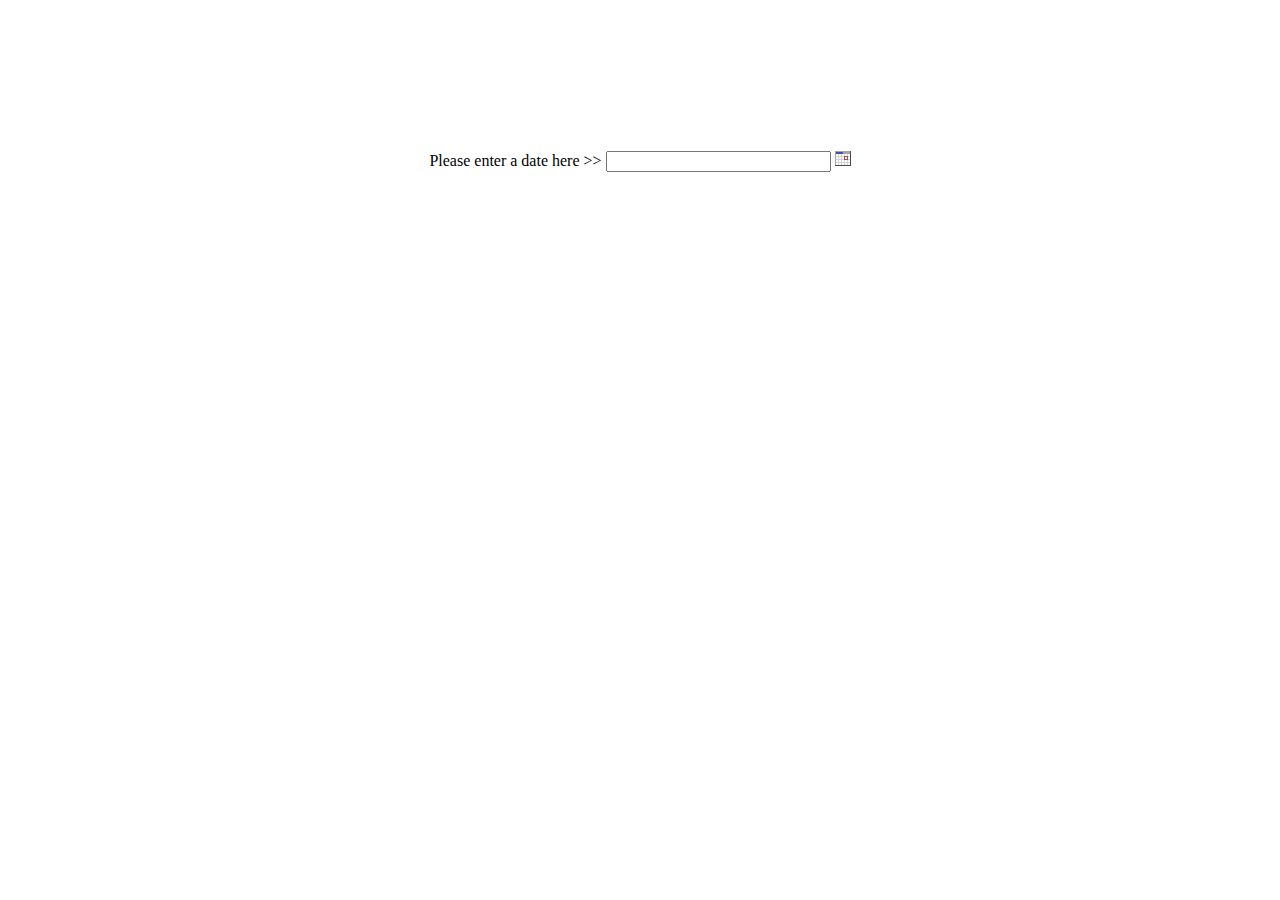
<file: index.htm>
<!DOCTYPE html>
<html lang="en">
<head>
    <title>Javascript Date Time Picker Demo Page</title>
    <script src="datetimepicker_css.js"></script>
</head>
<body>
    <div style="text-align:center; margin:150px auto 100px auto;">
        <label for="demo1">Please enter a date here &gt;&gt; </label>
        <input type="Text" id="demo1" maxlength="25" size="25"/>
        <img src="images2/cal.gif" onclick="javascript:NewCssCal('demo1')" style="cursor:pointer"/>
    </div>
</body>
</html>
</file>
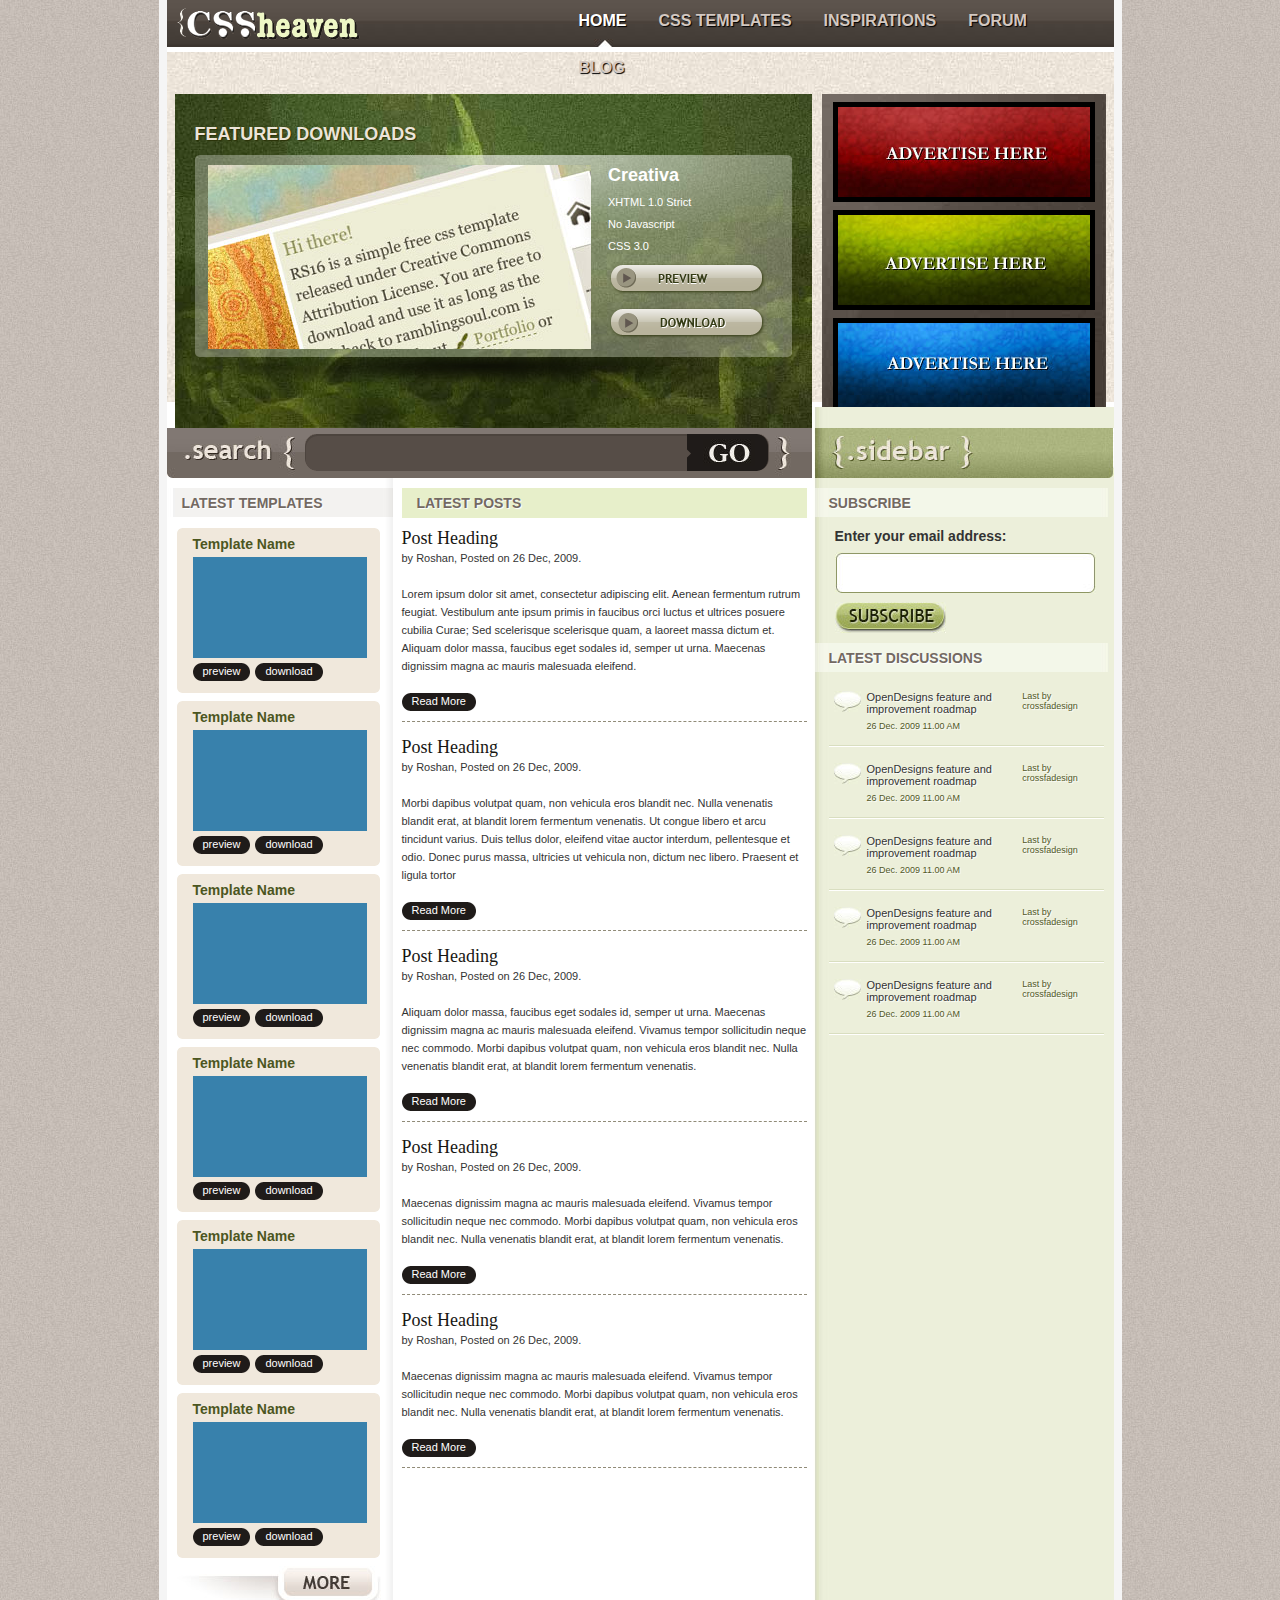
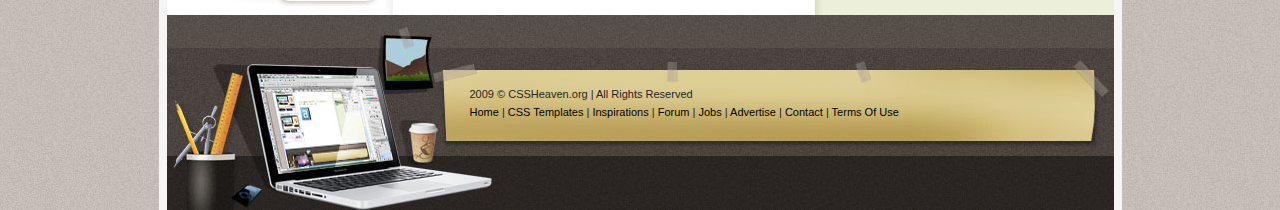
<file: codings/cssheaven3/index.html>
<!DOCTYPE html PUBLIC "-//W3C//DTD XHTML 1.0 Transitional//EN" "http://www.w3.org/TR/xhtml1/DTD/xhtml1-transitional.dtd">
<html xmlns="http://www.w3.org/1999/xhtml">
<head>
<meta http-equiv="Content-Type" content="text/html; charset=UTF-8" />
<title>CSS Heaven | Home</title>
<link href="style.css" rel="stylesheet" type="text/css" media="screen, projection" />
	<script type="text/javascript" src="js/jquery.js"></script>
	<script type="text/javascript" src="js/easySlider1.5.js"></script>
<script type="text/javascript">
		$(document).ready(function(){	
			$("#slider").easySlider({
				auto: true, 
				continuous: true
			});
			$("#slider2").easySlider({
				auto: true, 
				continuous: true

			});			
		});	
	</script>

<link href="slider.css" rel="stylesheet" type="text/css" />
</head>

<body>
<div id="wrap">
<div id="topribbon">
<h1 id="sitename">

  <img src="images/cssheaven-logo.gif" width="183" height="32" alt="CSS Heaven | Free CSS Templates" /> </h1>

<ul id="nav">
<li class="active"><a href="/">Home</a></li>
<li><a href="css_templates">CSS Templates</a></li>
<li><a href="inspirations">Inspirations</a></li>
<li><a href="forum">Forum</a></li>
<li><a href="blog">Blog</a></li>

</ul>
<div class="clear"></div>
</div>
<div id="homeheader">
<div id="leftheader">
<div id="slidewrapper">
<h2>Featured Downloads</h2>
<div id="featured-dl">
<div id="slider2">
			<ul>				
				<li>
                <div class="imgblock">
                
                  <img src="thumbs/featured/cre8iva.jpg" width="383" height="184" alt="cre8iva" /></div>
				<div class="ftdcontent">	<h3>Creativa</h3>
					<p class="tplmeta">XHTML 1.0 Strict</p>
                    <p class="tplmeta">No Javascript</p>
                    <p class="tplmeta">CSS 3.0</p>
                    <p class="buttons">
                    
                    <img src="images/previewpng.png" width="159" height="34" alt="preview" /> </p>
                        <p class="buttons">
                    
                    <img src="images/downloadpng.png" width="159" height="34" alt="preview" /> </p>
                    </div>
				</li>
                <li>
                <div class="imgblock">
                
                  <img src="thumbs/featured/cre8iva.jpg" width="383" height="184" alt="cre8iva" /></div>
				<div class="ftdcontent">	<h3>Creativa</h3>
					<p class="tplmeta">XHTML 1.0 Strict</p>
                    <p class="tplmeta">No Javascript</p>
                    <p class="tplmeta">CSS 3.0</p>
                    <p class="buttons">
                    
                    <img src="images/previewpng.png" width="159" height="34" alt="preview" /> </p>
                        <p class="buttons">
                    
                    <img src="images/downloadpng.png" width="159" height="34" alt="preview" /> </p>
                    </div>
				</li>
                <li>
                <div class="imgblock">
                
                  <img src="thumbs/featured/cre8iva.jpg" width="383" height="184" alt="cre8iva" /></div>
				<div class="ftdcontent">	<h3>Creativa</h3>
					<p class="tplmeta">XHTML 1.0 Strict</p>
                    <p class="tplmeta">No Javascript</p>
                    <p class="tplmeta">CSS 3.0</p>
                    <p class="buttons">
                    
                    <img src="images/previewpng.png" width="159" height="34" alt="preview" /> </p>
                        <p class="buttons">
                    
                    <img src="images/downloadpng.png" width="159" height="34" alt="preview" /> </p>
                    </div>
				</li>
                <li>
                <div class="imgblock">
                
                  <img src="thumbs/featured/cre8iva.jpg" width="383" height="184" alt="cre8iva" /></div>
				<div class="ftdcontent">	<h3>Creativa</h3>
					<p class="tplmeta">XHTML 1.0 Strict</p>
                    <p class="tplmeta">No Javascript</p>
                    <p class="tplmeta">CSS 3.0</p>
                    <p class="buttons">
                    
                    <img src="images/previewpng.png" width="159" height="34" alt="preview" /> </p>
                        <p class="buttons">
                    
                    <img src="images/downloadpng.png" width="159" height="34" alt="preview" /> </p>
                    </div>
				</li>
                <li>
                <div class="imgblock">
                
                  <img src="thumbs/featured/cre8iva.jpg" width="383" height="184" alt="cre8iva" /></div>
				<div class="ftdcontent">	<h3>Creativa</h3>
					<p class="tplmeta">XHTML 1.0 Strict</p>
                    <p class="tplmeta">No Javascript</p>
                    <p class="tplmeta">CSS 3.0</p>
                    <p class="buttons">
                    
                    <img src="images/previewpng.png" width="159" height="34" alt="preview" /> </p>
                        <p class="buttons">
                    
                    <img src="images/downloadpng.png" width="159" height="34" alt="preview" /> </p>
                    </div>
				</li>
                <li>
                <div class="imgblock">
                
                  <img src="thumbs/featured/cre8iva.jpg" width="383" height="184" alt="cre8iva" /></div>
				<div class="ftdcontent">	<h3>Creativa</h3>
					<p class="tplmeta">XHTML 1.0 Strict</p>
                    <p class="tplmeta">No Javascript</p>
                    <p class="tplmeta">CSS 3.0</p>
                    <p class="buttons">
                    
                    <img src="images/previewpng.png" width="159" height="34" alt="preview" /> </p>
                        <p class="buttons">
                    
                    <img src="images/downloadpng.png" width="159" height="34" alt="preview" /> </p>
                    </div>
				</li>
							
				
             
			</ul>
		</div>


</div>
</div>


</div>
<div id="rightheader">
<div class="brnad">
  <img src="images/advertisehere.jpg" width="252" height="90" alt="ad1" /></div>
<div class="brnad">
  <img src="images/advertise2.jpg" width="252" height="90" alt="ad1" /></div>
<div class="brnad">
  <img src="images/advertise3.jpg" width="252" height="90" alt="ad1" /></div>


</div>


</div>
<div id="content">
<div id="left">
<div id="search">
<form method="get" id="searchform" action="http://www.cssheaven.org/">
					<div>
						<input id="s" name="s" class="searchfield" type="text" />
						<input id="searchsubmit" type="image" src="images/search-go.jpg" class="searchgo"  value="" />
		  </div>
		</form>

</div>
<div id="midcolumn">
<h2 class="subhead">Latest Posts</h2>
<div class="post">
<h3>Post Heading</h3>
<p class="postinfo">by Roshan, Posted on 26 Dec, 2009. </p>
<p>
Lorem ipsum dolor sit amet, consectetur adipiscing elit. Aenean fermentum rutrum feugiat. Vestibulum ante ipsum primis in faucibus orci luctus et ultrices posuere cubilia Curae; Sed scelerisque scelerisque quam, a laoreet massa dictum et. Aliquam dolor massa, faucibus eget sodales id, semper ut urna. Maecenas dignissim magna ac mauris malesuada eleifend. </p>
<div class="postbottom">
<a href="#" class="morebtn"><span>Read&nbsp;More</span></a>
<div class="clear"></div>
</div>

</div>
<div class="post">
<h3>Post Heading</h3>
<p class="postinfo">by Roshan, Posted on 26 Dec, 2009. </p>
<p>
   Morbi dapibus volutpat quam, non vehicula eros blandit nec. Nulla venenatis blandit erat, at blandit lorem fermentum venenatis. Ut congue libero et arcu tincidunt varius. Duis tellus dolor, eleifend vitae auctor interdum, pellentesque et odio. Donec purus massa, ultricies ut vehicula non, dictum nec libero. Praesent et ligula tortor</p>
<div class="postbottom">
<a href="#" class="morebtn"><span>Read&nbsp;More</span></a>
<div class="clear"></div>
</div>

</div>
<div class="post">
<h3>Post Heading</h3>
<p class="postinfo">by Roshan, Posted on 26 Dec, 2009. </p>
<p>
 Aliquam dolor massa, faucibus eget sodales id, semper ut urna. Maecenas dignissim magna ac mauris malesuada eleifend. Vivamus tempor sollicitudin neque nec commodo. Morbi dapibus volutpat quam, non vehicula eros blandit nec. Nulla venenatis blandit erat, at blandit lorem fermentum venenatis. </p>
<div class="postbottom">
<a href="#" class="morebtn"><span>Read&nbsp;More</span></a>
<div class="clear"></div>
</div>

</div>
<div class="post">
<h3>Post Heading</h3>
<p class="postinfo">by Roshan, Posted on 26 Dec, 2009. </p>
<p>
  Maecenas dignissim magna ac mauris malesuada eleifend. Vivamus tempor sollicitudin neque nec commodo. Morbi dapibus volutpat quam, non vehicula eros blandit nec. Nulla venenatis blandit erat, at blandit lorem fermentum venenatis.</p>
<div class="postbottom">
<a href="#" class="morebtn"><span>Read&nbsp;More</span></a>
<div class="clear"></div>
</div>

</div>
<div class="post">
<h3>Post Heading</h3>
<p class="postinfo">by Roshan, Posted on 26 Dec, 2009. </p>
<p>
  Maecenas dignissim magna ac mauris malesuada eleifend. Vivamus tempor sollicitudin neque nec commodo. Morbi dapibus volutpat quam, non vehicula eros blandit nec. Nulla venenatis blandit erat, at blandit lorem fermentum venenatis.</p>
<div class="postbottom">
<a href="#" class="morebtn"><span>Read&nbsp;More</span></a>
<div class="clear"></div>
</div>

</div>
</div>
<div id="leftsidebar">

<h2>Latest Templates</h2>
<ul id="templatelist">
<li>
<h3 class="templatename">Template Name</h3>
  <img src="images/screenimg.jpg" width="174" height="101" alt="template" /> 
  <p class="tplinfo">
<a href="#" class="morebtn"><span>preview</span></a>
<a href="#" class="morebtn"><span>download</span></a>
</p>
  </li>
  
  <li>
<h3 class="templatename">Template Name</h3>
  <img src="images/screenimg.jpg" width="174" height="101" alt="template" /> 
  <p class="tplinfo">
<a href="#" class="morebtn"><span>preview</span></a>
<a href="#" class="morebtn"><span>download</span></a>
</p>
  </li>
  
  <li>
<h3 class="templatename">Template Name</h3>
  <img src="images/screenimg.jpg" width="174" height="101" alt="template" /> 
  <p class="tplinfo">
<a href="#" class="morebtn"><span>preview</span></a>
<a href="#" class="morebtn"><span>download</span></a>
</p>
  </li>
  
  <li>
<h3 class="templatename">Template Name</h3>
  <img src="images/screenimg.jpg" width="174" height="101" alt="template" /> 
  <p class="tplinfo">
<a href="#" class="morebtn"><span>preview</span></a>
<a href="#" class="morebtn"><span>download</span></a>
</p>
  </li>
  
  <li>
<h3 class="templatename">Template Name</h3>
  <img src="images/screenimg.jpg" width="174" height="101" alt="template" /> 
  <p class="tplinfo">
<a href="#" class="morebtn"><span>preview</span></a>
<a href="#" class="morebtn"><span>download</span></a>
</p>
  </li>


<li>
<h3 class="templatename">Template Name</h3>
  <img src="images/screenimg.jpg" width="174" height="101" alt="template" /> 
  <p class="tplinfo">
<a href="#" class="morebtn"><span>preview</span></a>
<a href="#" class="morebtn"><span>download</span></a>
</p>
  </li>


</ul>
<div class="previewmore"> <a href="#"><img src="images/more-btm-btn.jpg" width="214" height="49" alt="More" /></a></div>

</div>



</div>

<div id="sidebar">
<div id="sidebarhead">
<h2 class="hide">Sidebar</h2>
</div>
<h2>Subscribe</h2>
<div class="sidebar-container">
<form action="http://feedburner.google.com/fb/a/mailverify" method="post" target="popupwindow" onsubmit="window.open('http://feedburner.google.com/fb/a/mailverify?uri=RSFeeds', 'popupwindow', 'scrollbars=yes,width=550,height=520');return true">

<label>Enter your email address:</label>
<div class="fieldcontainer">
<input  name="email" type="text" class="txtfield"/></p><input type="hidden" value="RSFeeds" name="uri"/><input type="hidden" name="loc" value="en_US"/>
</div>
<div><input type="image" src="images/subscribe.jpg" value="Subscribe" /></div></form></div>


<h2>Latest Discussions</h2>
<div class="sidebar-container">
<ul id="forum_list">
			<li>
			  <p>
               <span class="title"><a href="http://www.opendesigns.org/forum/topic.php?id=3093" title="View Post">OpenDesigns feature and improvement roadmap</a></span>
               <span class="last">Last by
               crossfadesign </span>
               <span class="lastdate">26 Dec. 2009
               11.00 AM</span>
               </p>

          </li>
          <li>
			  <p>
               <span class="title"><a href="http://www.opendesigns.org/forum/topic.php?id=3093" title="View Post">OpenDesigns feature and improvement roadmap</a></span>
               <span class="last">Last by
               crossfadesign </span>
               <span class="lastdate">26 Dec. 2009
               11.00 AM</span>
            </p>

          </li>
          <li>
			  <p>
               <span class="title"><a href="http://www.opendesigns.org/forum/topic.php?id=3093" title="View Post">OpenDesigns feature and improvement roadmap</a></span>
               <span class="last">Last by
               crossfadesign </span>
               <span class="lastdate">26 Dec. 2009
               11.00 AM</span>
            </p>

          </li>
          <li>
			  <p>
               <span class="title"><a href="http://www.opendesigns.org/forum/topic.php?id=3093" title="View Post">OpenDesigns feature and improvement roadmap</a></span>
               <span class="last">Last by
               crossfadesign </span>
               <span class="lastdate">26 Dec. 2009
               11.00 AM</span>
            </p>

          </li>
          <li>
			  <p>
               <span class="title"><a href="http://www.opendesigns.org/forum/topic.php?id=3093" title="View Post">OpenDesigns feature and improvement roadmap</a></span>
               <span class="last">Last by
               crossfadesign </span>
               <span class="lastdate">26 Dec. 2009
               11.00 AM</span>
            </p>

          </li>
             
        </ul>	
      


</div>
</div>
<div class="clear"></div>

</div>
<div id="footer">
<div id="footercontainer">
<p>2009 &copy; CSSHeaven.org | All Rights Reserved </p>
<p><a href="/">Home</a> | <a href="/css_templates">CSS Templates</a> | <a href="/inspirations">Inspirations</a> | <a href="/forum">Forum</a> | <a href="/jobs">Jobs</a> | <a href="/advertise">Advertise</a> | <a href="/contact">Contact</a> | <a href="/tou">Terms Of Use</a></p> 


</div>



</div>
</div>
</body>
</html>
</file>
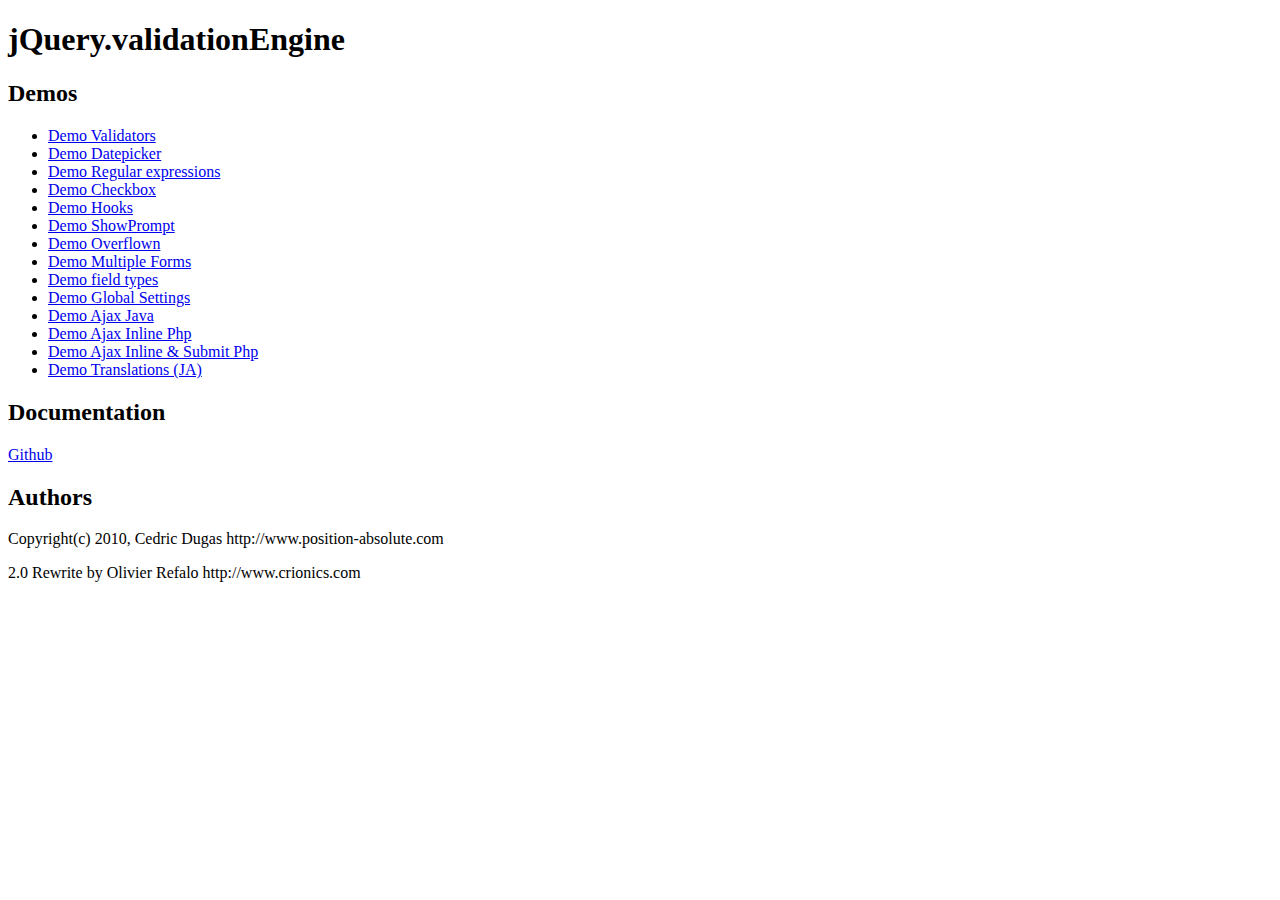
<file: Backup/formvalidation/posabsolute-jQuery-Validation-Engine-f1ebe4f/index.html>
<!DOCTYPE html PUBLIC "-//W3C//DTD XHTML 1.0 Strict//EN" "http://www.w3.org/TR/xhtml1/DTD/xhtml1-strict.dtd">
<html>
<head>
	<meta http-equiv="Content-type" content="text/html; charset=utf-8" />
	<title>JQuery Validation Engine</title>
</head>
<body>
	<h1>jQuery.validationEngine</h1>
	<h2>Demos</h2>
	<ul>
		<li>
			<a href="demos/demoValidators.html">Demo Validators</a>
		</li>
		<li>
			<a href="demos/demoDatepicker.html">Demo Datepicker</a>
		</li>
		<li>
			<a href="demos/demoRegExp.html">Demo Regular expressions</a>
		</li>
		<li>
			<a href="demos/demoCheckBox.html">Demo Checkbox</a>
		</li>
		<li>
			<a href="demos/demoHooks.html">Demo Hooks</a>
		</li>
		<li>
			<a href="demos/demoShowPrompt.html">Demo ShowPrompt</a>
		</li>
		<li>
			<a href="demos/demoOverflown.html">Demo Overflown</a>
		</li>
		<li>
			<a href="demos/demoMultipleForms.html">Demo Multiple Forms</a>
		</li>
		<li>
			<a href="demos/demoFieldTypes.html">Demo field types</a>
		</li>		
		<li>
			<a href="demos/demoGlobalSettings.html">Demo Global Settings</a>
		</li>
		<li>
			<a href="demos/demoAjaxJAVA.html">Demo Ajax Java</a>
		</li>
		<li>
			<a href="demos/demoAjaxInlinePHP.html">Demo Ajax Inline Php</a>
		</li>
		<li>
			<a href="demos/demoAjaxSubmitPHP.html">Demo Ajax Inline & Submit Php</a>
		</li>
		<li>
			<a href="demos/demoValidators.ja.html">Demo Translations (JA)</a>
		</li>
	</ul>
	<h2>Documentation</h2>
	<a href="https://github.com/posabsolute/jQuery-Validation-Engine">Github</a>
	<h2>Authors</h2>
	<p>
		Copyright(c) 2010, Cedric Dugas http://www.position-absolute.com
	</p>
	<p>
		2.0 Rewrite by Olivier Refalo http://www.crionics.com
	</p>
</body>
</html>
</file>
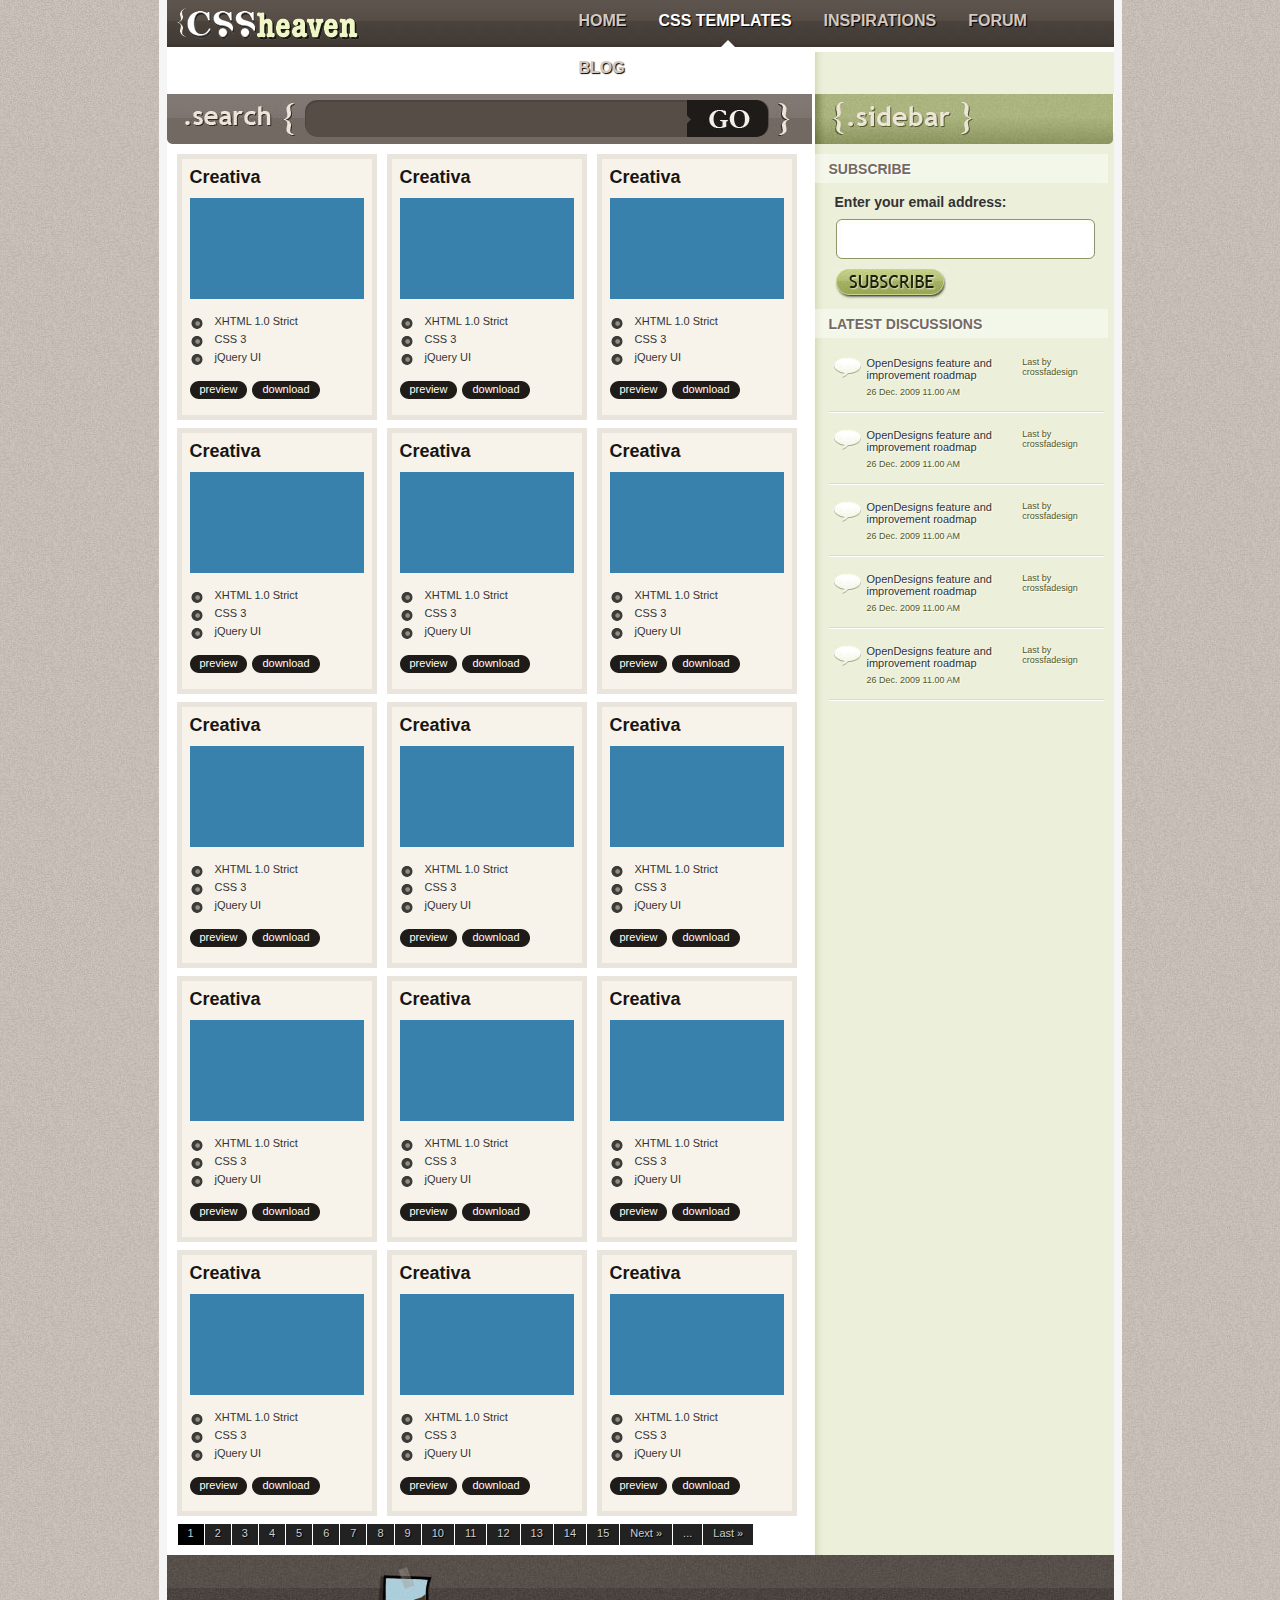
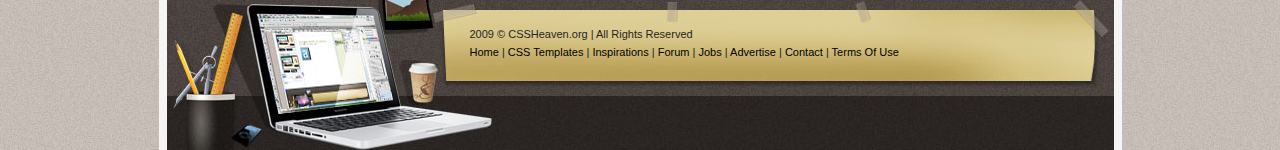
<file: codings/cssheaven3/css_templates/index.html>
<!DOCTYPE html PUBLIC "-//W3C//DTD XHTML 1.0 Transitional//EN" "http://www.w3.org/TR/xhtml1/DTD/xhtml1-transitional.dtd">
<html xmlns="http://www.w3.org/1999/xhtml">
<head>
<meta http-equiv="Content-Type" content="text/html; charset=UTF-8" />
<title>CSS Heaven | Home</title>
<link href="../style.css" rel="stylesheet" type="text/css" media="screen, projection" />
</head>

<body>
<div id="wrap">
<div id="topribbon">
<h1 id="sitename">

  <img src="../images/cssheaven-logo.gif" width="183" height="32" alt="CSS Heaven | Free CSS Templates" /> </h1>

<ul id="nav">
<li><a href="/">Home</a></li>
<li class="active"><a href="/css_templates">CSS Templates</a></li>
<li><a href="/inspirations">Inspirations</a></li>
<li><a href="/forum">Forum</a></li>
<li><a href="/blog">Blog</a></li>

</ul>
<div class="clear"></div>
</div>
<div id="content">
  <div id="left">
<div id="search">
<form method="get" id="searchform" action="http://www.cssheaven.org/">
					<div>
						<input id="s" name="s" class="searchfield" type="text" />
						<input id="searchsubmit" type="image" src="../images/search-go.jpg" class="searchgo"  value="" />
		  </div>
		</form>

</div>
<div class="css_templates">
<div class="post">
<h3>Creativa</h3>
<div class="bogpost">
<p class="postinfo">by Roshan, Posted on 26 Dec, 2009. | 12 Comments</p>
<p>
Lorem ipsum dolor sit amet, consectetur adipiscing elit. Aenean fermentum rutrum feugiat. Vestibulum ante ipsum primis in faucibus orci luctus et ultrices posuere cubilia Curae; Sed scelerisque scelerisque quam, a laoreet massa dictum et. Aliquam dolor massa, faucibus eget sodales id, semper ut urna. Maecenas dignissim magna ac mauris malesuada eleifend. </p>
<div class="postbottom">
<a href="#" class="morebtn"><span>Read&nbsp;More</span></a>
<div class="clear"></div>
</div>
</div>

<p class="thumb">
  <img src="../images/screenimg.jpg" width="174" height="101" alt="template" />
</p>  
 <p class="templateinfo">
 
<span>XHTML 1.0 Strict</span>
<span>CSS 3 </span>
<span>jQuery UI</span>
 
 </p> 
  <p class="tplinfo">
<a href="#" class="morebtn"><span>preview</span></a>
<a href="#" class="morebtn"><span>download</span></a>
</p>
  </div>
  
  <div class="post">
<h3>Creativa</h3>
<p class="thumb">
  <img src="../images/screenimg.jpg" width="174" height="101" alt="template" />
</p>  
 <p class="templateinfo">
 
<span>XHTML 1.0 Strict</span>
<span>CSS 3 </span>
<span>jQuery UI</span>
 
 </p> 
  <p class="tplinfo">
<a href="#" class="morebtn"><span>preview</span></a>
<a href="#" class="morebtn"><span>download</span></a>
</p>
  </div>
  <div class="post">
<h3>Creativa</h3>
<p class="thumb">
  <img src="../images/screenimg.jpg" width="174" height="101" alt="template" />
</p>  
 <p class="templateinfo">
 
<span>XHTML 1.0 Strict</span>
<span>CSS 3 </span>
<span>jQuery UI</span>
 
 </p> 
  <p class="tplinfo">
<a href="#" class="morebtn"><span>preview</span></a>
<a href="#" class="morebtn"><span>download</span></a>
</p>
  </div>
  <div class="post">
<h3>Creativa</h3>
<p class="thumb">
  <img src="../images/screenimg.jpg" width="174" height="101" alt="template" />
</p>  
 <p class="templateinfo">
 
<span>XHTML 1.0 Strict</span>
<span>CSS 3 </span>
<span>jQuery UI</span>
 
 </p> 
  <p class="tplinfo">
<a href="#" class="morebtn"><span>preview</span></a>
<a href="#" class="morebtn"><span>download</span></a>
</p>
  </div>
  <div class="post">
<h3>Creativa</h3>
<p class="thumb">
  <img src="../images/screenimg.jpg" width="174" height="101" alt="template" />
</p>  
 <p class="templateinfo">
 
<span>XHTML 1.0 Strict</span>
<span>CSS 3 </span>
<span>jQuery UI</span>
 
 </p> 
  <p class="tplinfo">
<a href="#" class="morebtn"><span>preview</span></a>
<a href="#" class="morebtn"><span>download</span></a>
</p>
  </div>
  <div class="post">
<h3>Creativa</h3>
<p class="thumb">
  <img src="../images/screenimg.jpg" width="174" height="101" alt="template" />
</p>  
 <p class="templateinfo">
 
<span>XHTML 1.0 Strict</span>
<span>CSS 3 </span>
<span>jQuery UI</span>
 
 </p> 
  <p class="tplinfo">
<a href="#" class="morebtn"><span>preview</span></a>
<a href="#" class="morebtn"><span>download</span></a>
</p>
  </div>
  <div class="post">
<h3>Creativa</h3>
<p class="thumb">
  <img src="../images/screenimg.jpg" width="174" height="101" alt="template" />
</p>  
 <p class="templateinfo">
 
<span>XHTML 1.0 Strict</span>
<span>CSS 3 </span>
<span>jQuery UI</span>
 
 </p> 
  <p class="tplinfo">
<a href="#" class="morebtn"><span>preview</span></a>
<a href="#" class="morebtn"><span>download</span></a>
</p>
  </div>
  <div class="post">
<h3>Creativa</h3>
<p class="thumb">
  <img src="../images/screenimg.jpg" width="174" height="101" alt="template" />
</p>  
 <p class="templateinfo">
 
<span>XHTML 1.0 Strict</span>
<span>CSS 3 </span>
<span>jQuery UI</span>
 
 </p> 
  <p class="tplinfo">
<a href="#" class="morebtn"><span>preview</span></a>
<a href="#" class="morebtn"><span>download</span></a>
</p>
  </div>
  <div class="post">
<h3>Creativa</h3>
<p class="thumb">
  <img src="../images/screenimg.jpg" width="174" height="101" alt="template" />
</p>  
 <p class="templateinfo">
 
<span>XHTML 1.0 Strict</span>
<span>CSS 3 </span>
<span>jQuery UI</span>
 
 </p> 
  <p class="tplinfo">
<a href="#" class="morebtn"><span>preview</span></a>
<a href="#" class="morebtn"><span>download</span></a>
</p>
  </div>
  <div class="post">
<h3>Creativa</h3>
<p class="thumb">
  <img src="../images/screenimg.jpg" width="174" height="101" alt="template" />
</p>  
 <p class="templateinfo">
 
<span>XHTML 1.0 Strict</span>
<span>CSS 3 </span>
<span>jQuery UI</span>
 
 </p> 
  <p class="tplinfo">
<a href="#" class="morebtn"><span>preview</span></a>
<a href="#" class="morebtn"><span>download</span></a>
</p>
  </div><div class="post">
<h3>Creativa</h3>
<p class="thumb">
  <img src="../images/screenimg.jpg" width="174" height="101" alt="template" />
</p>  
 <p class="templateinfo">
 
<span>XHTML 1.0 Strict</span>
<span>CSS 3 </span>
<span>jQuery UI</span>
 
 </p> 
  <p class="tplinfo">
<a href="#" class="morebtn"><span>preview</span></a>
<a href="#" class="morebtn"><span>download</span></a>
</p>
  </div>
  <div class="post">
<h3>Creativa</h3>
<p class="thumb">
  <img src="../images/screenimg.jpg" width="174" height="101" alt="template" />
</p>  
 <p class="templateinfo">
 
<span>XHTML 1.0 Strict</span>
<span>CSS 3 </span>
<span>jQuery UI</span>
 
 </p> 
  <p class="tplinfo">
<a href="#" class="morebtn"><span>preview</span></a>
<a href="#" class="morebtn"><span>download</span></a>
</p>
  </div>
  <div class="post">
<h3>Creativa</h3>
<p class="thumb">
  <img src="../images/screenimg.jpg" width="174" height="101" alt="template" />
</p>  
 <p class="templateinfo">
 
<span>XHTML 1.0 Strict</span>
<span>CSS 3 </span>
<span>jQuery UI</span>
 
 </p> 
  <p class="tplinfo">
<a href="#" class="morebtn"><span>preview</span></a>
<a href="#" class="morebtn"><span>download</span></a>
</p>
  </div>
  <div class="post">
<h3>Creativa</h3>
<p class="thumb">
  <img src="../images/screenimg.jpg" width="174" height="101" alt="template" />
</p>  
 <p class="templateinfo">
 
<span>XHTML 1.0 Strict</span>
<span>CSS 3 </span>
<span>jQuery UI</span>
 
 </p> 
  <p class="tplinfo">
<a href="#" class="morebtn"><span>preview</span></a>
<a href="#" class="morebtn"><span>download</span></a>
</p>
  </div>
  <div class="post">
<h3>Creativa</h3>
<p class="thumb">
  <img src="../images/screenimg.jpg" width="174" height="101" alt="template" />
</p>  
 <p class="templateinfo">
 
<span>XHTML 1.0 Strict</span>
<span>CSS 3 </span>
<span>jQuery UI</span>
 
 </p> 
  <p class="tplinfo">
<a href="#" class="morebtn"><span>preview</span></a>
<a href="#" class="morebtn"><span>download</span></a>
</p>
  </div>
  
  
<div class="wp-pagenavi">
<span class="current">1</span><a href="/page/2/" title="2">2</a><a href="/page/3/" title="3">3</a><a href="/page/4/" title="4">4</a><a href="/page/5/" title="5">5</a><a href="/page/6/" title="6">6</a><a href="/page/7/" title="7">7</a><a href="/page/8/" title="8">8</a><a href="/page/9/" title="9">9</a><a href="/page/10/" title="10">10</a><a href="/page/11/" title="11">11</a><a href="/page/12/" title="12">12</a><a href="/page/13/" title="13">13</a><a href="/page/14/" title="14">14</a><a href="/page/15/" title="15">15</a><a href="/page/2/">Next &raquo;</a><span class="extend">...</span><a href="/page/27/" title="Last &raquo;">Last &raquo;</a></div>


  <div class="clear"></div>
</div>
  </div>

<div id="sidebar">
<div id="sidebarhead">
<h2 class="hide">Sidebar</h2>
</div>
<h2>Subscribe</h2>
<div class="sidebar-container">
<form action="http://feedburner.google.com/fb/a/mailverify" method="post" target="popupwindow" onsubmit="window.open('http://feedburner.google.com/fb/a/mailverify?uri=RSFeeds', 'popupwindow', 'scrollbars=yes,width=550,height=520');return true">

<label>Enter your email address:</label>
<div class="fieldcontainer">
<input  name="email" type="text" class="txtfield"/></p><input type="hidden" value="RSFeeds" name="uri"/><input type="hidden" name="loc" value="en_US"/>
</div>
<div><input type="image" src="../images/subscribe.jpg" value="Subscribe" /></div></form></div>


<h2>Latest Discussions</h2>
<div class="sidebar-container">
<ul id="forum_list">
			<li>
			  <p>
               <span class="title"><a href="http://www.opendesigns.org/forum/topic.php?id=3093" title="View Post">OpenDesigns feature and improvement roadmap</a></span>
               <span class="last">Last by
               crossfadesign </span>
               <span class="lastdate">26 Dec. 2009
               11.00 AM</span>
               </p>

          </li>
          <li>
			  <p>
               <span class="title"><a href="http://www.opendesigns.org/forum/topic.php?id=3093" title="View Post">OpenDesigns feature and improvement roadmap</a></span>
               <span class="last">Last by
               crossfadesign </span>
               <span class="lastdate">26 Dec. 2009
               11.00 AM</span>
            </p>

          </li>
          <li>
			  <p>
               <span class="title"><a href="http://www.opendesigns.org/forum/topic.php?id=3093" title="View Post">OpenDesigns feature and improvement roadmap</a></span>
               <span class="last">Last by
               crossfadesign </span>
               <span class="lastdate">26 Dec. 2009
               11.00 AM</span>
            </p>

          </li>
          <li>
			  <p>
               <span class="title"><a href="http://www.opendesigns.org/forum/topic.php?id=3093" title="View Post">OpenDesigns feature and improvement roadmap</a></span>
               <span class="last">Last by
               crossfadesign </span>
               <span class="lastdate">26 Dec. 2009
               11.00 AM</span>
            </p>

          </li>
          <li>
			  <p>
               <span class="title"><a href="http://www.opendesigns.org/forum/topic.php?id=3093" title="View Post">OpenDesigns feature and improvement roadmap</a></span>
               <span class="last">Last by
               crossfadesign </span>
               <span class="lastdate">26 Dec. 2009
               11.00 AM</span>
            </p>

          </li>
             
        </ul>	
      


</div>
</div>
<div class="clear"></div>

</div>
<div id="footer">
<div id="footercontainer">
<p>2009 &copy; CSSHeaven.org | All Rights Reserved </p>
<p><a href="/">Home</a> | <a href="/css_templates">CSS Templates</a> | <a href="/inspirations">Inspirations</a> | <a href="/forum">Forum</a> | <a href="/jobs">Jobs</a> | <a href="/advertise">Advertise</a> | <a href="/contact">Contact</a> | <a href="/tou">Terms Of Use</a></p> 


</div>



</div>
</div>
</body>
</html>
</file>
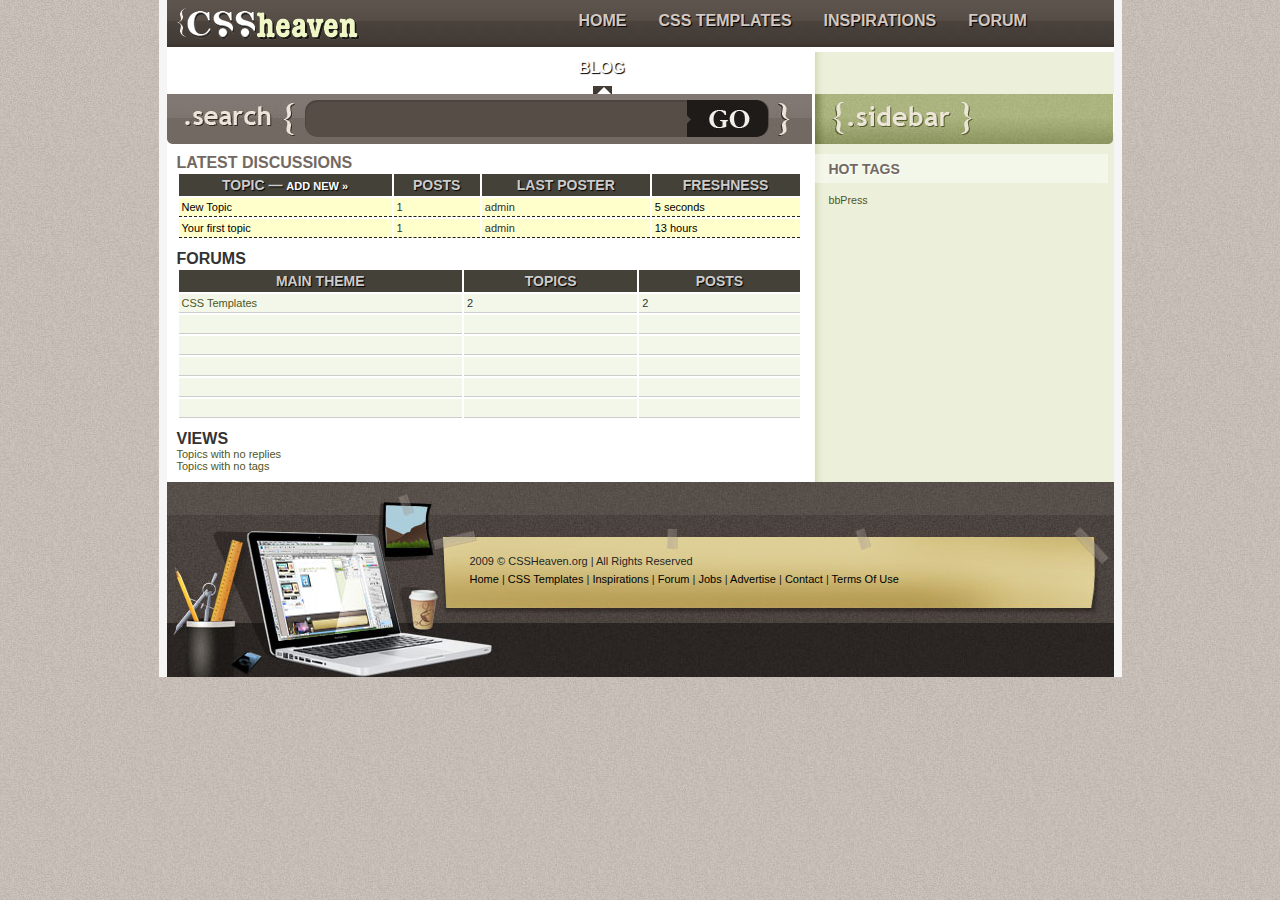
<file: codings/cssheaven3/forum/index.html>
<!DOCTYPE html PUBLIC "-//W3C//DTD XHTML 1.0 Transitional//EN" "http://www.w3.org/TR/xhtml1/DTD/xhtml1-transitional.dtd">
<html xmlns="http://www.w3.org/1999/xhtml">
<head>
<meta http-equiv="Content-Type" content="text/html; charset=UTF-8" />
<title>CSS Heaven | Home</title>
<link href="../style.css" rel="stylesheet" type="text/css" media="screen, projection" />
</head>

<body>
<div id="wrap">
<div id="topribbon">
<h1 id="sitename">

  <img src="../images/cssheaven-logo.gif" width="183" height="32" alt="CSS Heaven | Free CSS Templates" /> </h1>

<ul id="nav">
<li><a href="/">Home</a></li>
<li><a href="/css_templates">CSS Templates</a></li>
<li><a href="/inspirations">Inspirations</a></li>
<li><a href="/forum">Forum</a></li>
<li class="active"><a href="/blog">Blog</a></li>

</ul>
<div class="clear"></div>
</div>
<div id="content">
  <div id="left">
<div id="search">
<form method="get" id="searchform" action="http://www.cssheaven.org/">
					<div>
						<input id="s" name="s" class="searchfield" type="text" />
						<input id="searchsubmit" type="image" src="../images/search-go.jpg" class="searchgo"  value="" />
		  </div>
		</form>

</div>
<div id="main">





<div id="discussions">

<h2 class="subhead">Latest Discussions</h2>

<table id="latest">
<tr>
	<th>Topic &#8212; <a href="http://localhost:8888/cssheaven/forum/?new=1" class="new-topic">Add New &raquo;</a></th>
	<th>Posts</th>
	<!-- <th>Voices</th> -->
	<th>Last Poster</th>

	<th>Freshness</th>
</tr>


<tr>
	<td> <a href="http://localhost:8888/cssheaven/forum/topic.php?id=2">New Topic</a></td>
	<td class="num">1</td>
	<!-- <td class="num">1</td> -->
	<td class="num">admin</td>

	<td class="num"><a href="http://localhost:8888/cssheaven/forum/topic.php?id=2#post-2">5 seconds</a></td>
</tr>
<tr class="alt">
	<td> <a href="http://localhost:8888/cssheaven/forum/topic.php?id=1">Your first topic</a></td>
	<td class="num">1</td>
	<!-- <td class="num">1</td> -->
	<td class="num">admin</td>

	<td class="num"><a href="http://localhost:8888/cssheaven/forum/topic.php?id=1#post-1">13 hours</a></td>
</tr>
</table>

<h2>Forums</h2>
<table id="forumlist">

<tr>
	<th>Main Theme</th>
	<th>Topics</th>

	<th>Posts</th>
</tr>
<tr class="bb-last-child bb-root">
	<td><a href="http://localhost:8888/cssheaven/forum/forum.php?id=1">CSS Templates</a></td>
	<td class="num">2</td>
	<td class="num">2</td>
</tr>
<tr class="bb-last-child bb-root">
  <td>&nbsp;</td>
  <td class="num">&nbsp;</td>
  <td class="num">&nbsp;</td>
</tr>
<tr class="bb-last-child bb-root">
  <td>&nbsp;</td>
  <td class="num">&nbsp;</td>
  <td class="num">&nbsp;</td>
</tr>
<tr class="bb-last-child bb-root">
  <td>&nbsp;</td>
  <td class="num">&nbsp;</td>
  <td class="num">&nbsp;</td>
</tr>
<tr class="bb-last-child bb-root">
  <td>&nbsp;</td>
  <td class="num">&nbsp;</td>
  <td class="num">&nbsp;</td>
</tr>
<tr class="bb-last-child bb-root">
  <td>&nbsp;</td>
  <td class="num">&nbsp;</td>
  <td class="num">&nbsp;</td>
</tr>
</table>

<div id="viewdiv">
<h2>Views</h2>
<ul id="views">
<li class="view"><a href="http://localhost:8888/cssheaven/forum/view.php?view=no-replies">Topics with no replies</a></li>
<li class="view"><a href="http://localhost:8888/cssheaven/forum/view.php?view=untagged">Topics with no tags</a></li>
</ul>
</div>

</div>


		</div>
  </div>

<div id="sidebar">
<div id="sidebarhead">
<h2 class="hide">Sidebar</h2>
</div>
<h2>Hot Tags</h2>
<div class="sidebar-container">

<div id="hottags" role="main">
<p class="frontpageheatmap"><a href='http://localhost:8888/cssheaven/forum/tags.php?tag=bbpress' title='1 topics' rel='tag' style='font-size:8pt;'>bbPress</a></p>
</div>

</div>
</div>
<div class="clear"></div>

</div>
<div id="footer">
<div id="footercontainer">
<p>2009 &copy; CSSHeaven.org | All Rights Reserved </p>
<p><a href="/">Home</a> | <a href="/css_templates">CSS Templates</a> | <a href="/inspirations">Inspirations</a> | <a href="/forum">Forum</a> | <a href="/jobs">Jobs</a> | <a href="/advertise">Advertise</a> | <a href="/contact">Contact</a> | <a href="/tou">Terms Of Use</a></p> 


</div>



</div>
</div>
</body>
</html>
</file>
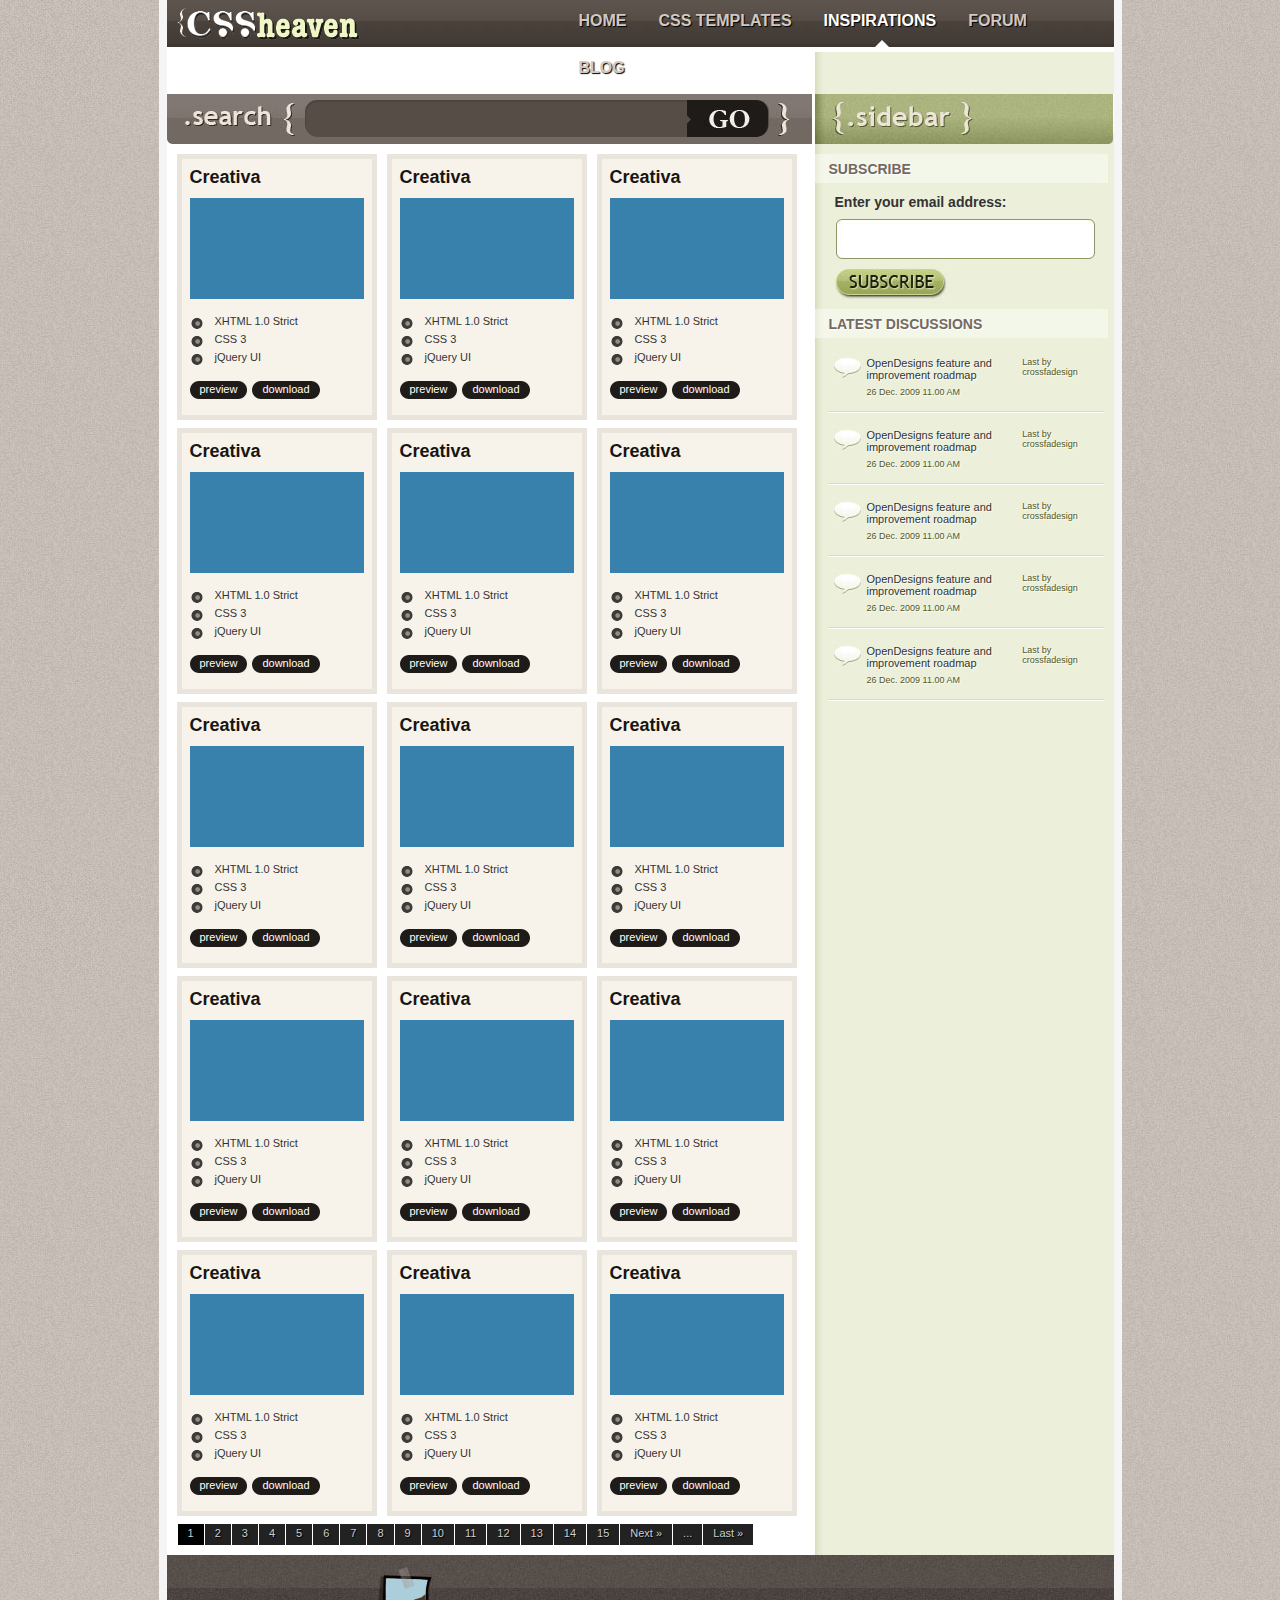
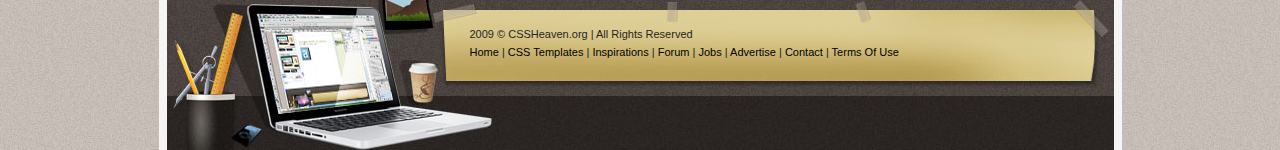
<file: codings/cssheaven3/inspirations/index.html>
<!DOCTYPE html PUBLIC "-//W3C//DTD XHTML 1.0 Transitional//EN" "http://www.w3.org/TR/xhtml1/DTD/xhtml1-transitional.dtd">
<html xmlns="http://www.w3.org/1999/xhtml">
<head>
<meta http-equiv="Content-Type" content="text/html; charset=UTF-8" />
<title>CSS Heaven | Home</title>
<link href="../style.css" rel="stylesheet" type="text/css" media="screen, projection" />
</head>

<body>
<div id="wrap">
<div id="topribbon">
<h1 id="sitename">

  <img src="../images/cssheaven-logo.gif" width="183" height="32" alt="CSS Heaven | Free CSS Templates" /> </h1>

<ul id="nav">
<li><a href="/">Home</a></li>
<li><a href="/css_templates">CSS Templates</a></li>
<li class="active"><a href="/inspirations">Inspirations</a></li>
<li><a href="/forum">Forum</a></li>
<li><a href="/blog">Blog</a></li>

</ul>
<div class="clear"></div>
</div>
<div id="content">
  <div id="left">
<div id="search">
<form method="get" id="searchform" action="http://www.cssheaven.org/">
					<div>
						<input id="s" name="s" class="searchfield" type="text" />
						<input id="searchsubmit" type="image" src="../images/search-go.jpg" class="searchgo"  value="" />
		  </div>
		</form>

</div>
<div class="css_templates">
<div class="post">
<h3>Creativa</h3>
<div class="bogpost">
<p class="postinfo">by Roshan, Posted on 26 Dec, 2009. | 12 Comments</p>
<p>
Lorem ipsum dolor sit amet, consectetur adipiscing elit. Aenean fermentum rutrum feugiat. Vestibulum ante ipsum primis in faucibus orci luctus et ultrices posuere cubilia Curae; Sed scelerisque scelerisque quam, a laoreet massa dictum et. Aliquam dolor massa, faucibus eget sodales id, semper ut urna. Maecenas dignissim magna ac mauris malesuada eleifend. </p>
<div class="postbottom">
<a href="#" class="morebtn"><span>Read&nbsp;More</span></a>
<div class="clear"></div>
</div>
</div>
<p class="thumb">
  <img src="../images/screenimg.jpg" width="174" height="101" alt="template" />
</p>  
 <p class="templateinfo">
 
<span>XHTML 1.0 Strict</span>
<span>CSS 3 </span>
<span>jQuery UI</span>
 
 </p> 
  <p class="tplinfo">
<a href="#" class="morebtn"><span>preview</span></a>
<a href="#" class="morebtn"><span>download</span></a>
</p>
  </div>
  
  <div class="post">
<h3>Creativa</h3>
<p class="thumb">
  <img src="../images/screenimg.jpg" width="174" height="101" alt="template" />
</p>  
 <p class="templateinfo">
 
<span>XHTML 1.0 Strict</span>
<span>CSS 3 </span>
<span>jQuery UI</span>
 
 </p> 
  <p class="tplinfo">
<a href="#" class="morebtn"><span>preview</span></a>
<a href="#" class="morebtn"><span>download</span></a>
</p>
  </div>
  <div class="post">
<h3>Creativa</h3>
<p class="thumb">
  <img src="../images/screenimg.jpg" width="174" height="101" alt="template" />
</p>  
 <p class="templateinfo">
 
<span>XHTML 1.0 Strict</span>
<span>CSS 3 </span>
<span>jQuery UI</span>
 
 </p> 
  <p class="tplinfo">
<a href="#" class="morebtn"><span>preview</span></a>
<a href="#" class="morebtn"><span>download</span></a>
</p>
  </div>
  <div class="post">
<h3>Creativa</h3>
<p class="thumb">
  <img src="../images/screenimg.jpg" width="174" height="101" alt="template" />
</p>  
 <p class="templateinfo">
 
<span>XHTML 1.0 Strict</span>
<span>CSS 3 </span>
<span>jQuery UI</span>
 
 </p> 
  <p class="tplinfo">
<a href="#" class="morebtn"><span>preview</span></a>
<a href="#" class="morebtn"><span>download</span></a>
</p>
  </div>
  <div class="post">
<h3>Creativa</h3>
<p class="thumb">
  <img src="../images/screenimg.jpg" width="174" height="101" alt="template" />
</p>  
 <p class="templateinfo">
 
<span>XHTML 1.0 Strict</span>
<span>CSS 3 </span>
<span>jQuery UI</span>
 
 </p> 
  <p class="tplinfo">
<a href="#" class="morebtn"><span>preview</span></a>
<a href="#" class="morebtn"><span>download</span></a>
</p>
  </div>
  <div class="post">
<h3>Creativa</h3>
<p class="thumb">
  <img src="../images/screenimg.jpg" width="174" height="101" alt="template" />
</p>  
 <p class="templateinfo">
 
<span>XHTML 1.0 Strict</span>
<span>CSS 3 </span>
<span>jQuery UI</span>
 
 </p> 
  <p class="tplinfo">
<a href="#" class="morebtn"><span>preview</span></a>
<a href="#" class="morebtn"><span>download</span></a>
</p>
  </div>
  <div class="post">
<h3>Creativa</h3>
<p class="thumb">
  <img src="../images/screenimg.jpg" width="174" height="101" alt="template" />
</p>  
 <p class="templateinfo">
 
<span>XHTML 1.0 Strict</span>
<span>CSS 3 </span>
<span>jQuery UI</span>
 
 </p> 
  <p class="tplinfo">
<a href="#" class="morebtn"><span>preview</span></a>
<a href="#" class="morebtn"><span>download</span></a>
</p>
  </div>
  <div class="post">
<h3>Creativa</h3>
<p class="thumb">
  <img src="../images/screenimg.jpg" width="174" height="101" alt="template" />
</p>  
 <p class="templateinfo">
 
<span>XHTML 1.0 Strict</span>
<span>CSS 3 </span>
<span>jQuery UI</span>
 
 </p> 
  <p class="tplinfo">
<a href="#" class="morebtn"><span>preview</span></a>
<a href="#" class="morebtn"><span>download</span></a>
</p>
  </div>
  <div class="post">
<h3>Creativa</h3>
<p class="thumb">
  <img src="../images/screenimg.jpg" width="174" height="101" alt="template" />
</p>  
 <p class="templateinfo">
 
<span>XHTML 1.0 Strict</span>
<span>CSS 3 </span>
<span>jQuery UI</span>
 
 </p> 
  <p class="tplinfo">
<a href="#" class="morebtn"><span>preview</span></a>
<a href="#" class="morebtn"><span>download</span></a>
</p>
  </div>
  <div class="post">
<h3>Creativa</h3>
<p class="thumb">
  <img src="../images/screenimg.jpg" width="174" height="101" alt="template" />
</p>  
 <p class="templateinfo">
 
<span>XHTML 1.0 Strict</span>
<span>CSS 3 </span>
<span>jQuery UI</span>
 
 </p> 
  <p class="tplinfo">
<a href="#" class="morebtn"><span>preview</span></a>
<a href="#" class="morebtn"><span>download</span></a>
</p>
  </div><div class="post">
<h3>Creativa</h3>
<p class="thumb">
  <img src="../images/screenimg.jpg" width="174" height="101" alt="template" />
</p>  
 <p class="templateinfo">
 
<span>XHTML 1.0 Strict</span>
<span>CSS 3 </span>
<span>jQuery UI</span>
 
 </p> 
  <p class="tplinfo">
<a href="#" class="morebtn"><span>preview</span></a>
<a href="#" class="morebtn"><span>download</span></a>
</p>
  </div>
  <div class="post">
<h3>Creativa</h3>
<p class="thumb">
  <img src="../images/screenimg.jpg" width="174" height="101" alt="template" />
</p>  
 <p class="templateinfo">
 
<span>XHTML 1.0 Strict</span>
<span>CSS 3 </span>
<span>jQuery UI</span>
 
 </p> 
  <p class="tplinfo">
<a href="#" class="morebtn"><span>preview</span></a>
<a href="#" class="morebtn"><span>download</span></a>
</p>
  </div>
  <div class="post">
<h3>Creativa</h3>
<p class="thumb">
  <img src="../images/screenimg.jpg" width="174" height="101" alt="template" />
</p>  
 <p class="templateinfo">
 
<span>XHTML 1.0 Strict</span>
<span>CSS 3 </span>
<span>jQuery UI</span>
 
 </p> 
  <p class="tplinfo">
<a href="#" class="morebtn"><span>preview</span></a>
<a href="#" class="morebtn"><span>download</span></a>
</p>
  </div>
  <div class="post">
<h3>Creativa</h3>
<p class="thumb">
  <img src="../images/screenimg.jpg" width="174" height="101" alt="template" />
</p>  
 <p class="templateinfo">
 
<span>XHTML 1.0 Strict</span>
<span>CSS 3 </span>
<span>jQuery UI</span>
 
 </p> 
  <p class="tplinfo">
<a href="#" class="morebtn"><span>preview</span></a>
<a href="#" class="morebtn"><span>download</span></a>
</p>
  </div>
  <div class="post">
<h3>Creativa</h3>
<p class="thumb">
  <img src="../images/screenimg.jpg" width="174" height="101" alt="template" />
</p>  
 <p class="templateinfo">
 
<span>XHTML 1.0 Strict</span>
<span>CSS 3 </span>
<span>jQuery UI</span>
 
 </p> 
  <p class="tplinfo">
<a href="#" class="morebtn"><span>preview</span></a>
<a href="#" class="morebtn"><span>download</span></a>
</p>
  </div>
  
  
<div class="wp-pagenavi">
<span class="current">1</span><a href="/page/2/" title="2">2</a><a href="/page/3/" title="3">3</a><a href="/page/4/" title="4">4</a><a href="/page/5/" title="5">5</a><a href="/page/6/" title="6">6</a><a href="/page/7/" title="7">7</a><a href="/page/8/" title="8">8</a><a href="/page/9/" title="9">9</a><a href="/page/10/" title="10">10</a><a href="/page/11/" title="11">11</a><a href="/page/12/" title="12">12</a><a href="/page/13/" title="13">13</a><a href="/page/14/" title="14">14</a><a href="/page/15/" title="15">15</a><a href="/page/2/">Next &raquo;</a><span class="extend">...</span><a href="/page/27/" title="Last &raquo;">Last &raquo;</a></div>


  <div class="clear"></div>
</div>
  </div>

<div id="sidebar">
<div id="sidebarhead">
<h2 class="hide">Sidebar</h2>
</div>
<h2>Subscribe</h2>
<div class="sidebar-container">
<form action="http://feedburner.google.com/fb/a/mailverify" method="post" target="popupwindow" onsubmit="window.open('http://feedburner.google.com/fb/a/mailverify?uri=RSFeeds', 'popupwindow', 'scrollbars=yes,width=550,height=520');return true">

<label>Enter your email address:</label>
<div class="fieldcontainer">
<input  name="email" type="text" class="txtfield"/></p><input type="hidden" value="RSFeeds" name="uri"/><input type="hidden" name="loc" value="en_US"/>
</div>
<div><input type="image" src="../images/subscribe.jpg" value="Subscribe" /></div></form></div>


<h2>Latest Discussions</h2>
<div class="sidebar-container">
<ul id="forum_list">
			<li>
			  <p>
               <span class="title"><a href="http://www.opendesigns.org/forum/topic.php?id=3093" title="View Post">OpenDesigns feature and improvement roadmap</a></span>
               <span class="last">Last by
               crossfadesign </span>
               <span class="lastdate">26 Dec. 2009
               11.00 AM</span>
               </p>

          </li>
          <li>
			  <p>
               <span class="title"><a href="http://www.opendesigns.org/forum/topic.php?id=3093" title="View Post">OpenDesigns feature and improvement roadmap</a></span>
               <span class="last">Last by
               crossfadesign </span>
               <span class="lastdate">26 Dec. 2009
               11.00 AM</span>
            </p>

          </li>
          <li>
			  <p>
               <span class="title"><a href="http://www.opendesigns.org/forum/topic.php?id=3093" title="View Post">OpenDesigns feature and improvement roadmap</a></span>
               <span class="last">Last by
               crossfadesign </span>
               <span class="lastdate">26 Dec. 2009
               11.00 AM</span>
            </p>

          </li>
          <li>
			  <p>
               <span class="title"><a href="http://www.opendesigns.org/forum/topic.php?id=3093" title="View Post">OpenDesigns feature and improvement roadmap</a></span>
               <span class="last">Last by
               crossfadesign </span>
               <span class="lastdate">26 Dec. 2009
               11.00 AM</span>
            </p>

          </li>
          <li>
			  <p>
               <span class="title"><a href="http://www.opendesigns.org/forum/topic.php?id=3093" title="View Post">OpenDesigns feature and improvement roadmap</a></span>
               <span class="last">Last by
               crossfadesign </span>
               <span class="lastdate">26 Dec. 2009
               11.00 AM</span>
            </p>

          </li>
             
        </ul>	
      


</div>
</div>
<div class="clear"></div>

</div>
<div id="footer">
<div id="footercontainer">
<p>2009 &copy; CSSHeaven.org | All Rights Reserved </p>
<p><a href="/">Home</a> | <a href="/css_templates">CSS Templates</a> | <a href="/inspirations">Inspirations</a> | <a href="/forum">Forum</a> | <a href="/jobs">Jobs</a> | <a href="/advertise">Advertise</a> | <a href="/contact">Contact</a> | <a href="/tou">Terms Of Use</a></p> 


</div>



</div>
</div>
</body>
</html>
</file>
<file: codings/cssheaven3/style.css>
@import url("contactform.css");
* {padding:0; margin:0;}
body {background: url(images/htmlbg.jpg) repeat; font:11px Verdana, Geneva, sans-serif; color:#333;}
.clear {clear:both;}
ul {list-style:none;}
#wrap {width:947px; margin:auto; background:#fff; border-left: solid 8px #f5f5f5; border-right: solid 8px #f5f5f5;}
#topribbon {background: url(images/ribbonbg.jpg) repeat-x; height:52px;}
#homeheader {background: url(images/headerbg-home.jpg) repeat; height:334px; padding:8px; margin-bottom:5px;}
#leftheader {background: url(images/greenbox.jpg) no-repeat; height:334px; width:637px; float:left;}
#rightheader {background:url(images/coffeebox-ads.jpg) no-repeat; height:326px; padding-top:8px; float:right; width:284px;}
#featured-dl {background:url(images/slidepng.png) no-repeat; width:597px; height:233px; overflow:hidden;}
#slidewrapper {padding:20px 20px 0 20px;}
#homeheader h2 {display:block; font:bold 18px "Trebuchet MS", Arial, Helvetica, sans-serif; text-transform:uppercase; text-shadow:#2a3107 1px 1px 1px; color:#ece4d8; margin-bottom:10px; padding-top:10px;}
#content { background:url(images/sidebarbg.jpg) right top repeat-y;}
#left {float:left; width:645px;}
#sidebar {float:right; width:300px;}
#search {background:url(images/searchbar.jpg) left top no-repeat; height:50px;}
.hide {display:none!important;}
#content {position:relative;}
#sidebarhead {background:url(images/sidebarhead.jpg) right top no-repeat; height:50px; margin-bottom:10px;}
#leftsidebar {width:226px; background:url(images/homeleftcol-bg.jpg) right top repeat-y; padding-top:10px; float:left;}
#leftsidebar h2 {display:block; background:url(images/leftsidebarh2.jpg) right top no-repeat; height:23px; font:bold 14px "Trebuchet MS", Arial, Helvetica, sans-serif; text-transform:uppercase; padding:7px 0 0 15px; margin-bottom:10px;}
.sidebar-container {padding:0 10px 10px 15px;}
#sidebar h2 {display:block; background: url(images/sidebarh2.jpg) -1px 0 no-repeat; height:23px; font:bold 14px "Trebuchet MS", Arial, Helvetica, sans-serif; text-transform:uppercase; text-align: left; padding:7px 0 0 15px; margin-bottom:10px;}
#midcolumn {width:405px; float:right; padding:10px 5px 10px 2px;}
#midcolumn .subhead {display:block; background: #E7EFCA; height:23px; font:bold 14px "Trebuchet MS", Arial, Helvetica, sans-serif; text-transform:uppercase; text-align: left; padding:7px 0 0 15px; margin-bottom:10px;}
#leftsidebar h2, #sidebar h2, .subhead {text-shadow:#fff 1px 1px 1px; color:#736962!important; font-weight:bold;}
#footer {background:url(images/footer.jpg) no-repeat; height:195px;}
.tplinfo {display:block; margin:0;}
#templatelist {display:block; padding-right:3px;}
#templatelist li {display:block; background:url(images/templateholder2.gif) no-repeat; width:171px; height:149px; padding:8px 16px 8px 16px; margin:0 auto 8px auto;}
#templatelist li img {display:block; margin-bottom:5px;}
.post a.morebtn, .tplinfo a.morebtn, a.morebtn {background:url(images/linkbg-left.png) no-repeat; height:18px; padding-left:10px; display:block; float:left; color:#fff; text-decoration:none; line-height:14px!important; text-decoration:none!important;}
a.morebtn:visited, a.morebtn:active { color:#eee; text-decoration:none; text-decoration:none!important;}
a.morebtn span {background:url(images/linkbgright.png) right top no-repeat; padding:1px 10px 0 0; height:17px; display:block;}
#templatelist a.morebtn {margin-right:5px;}
a.morebtn:hover { color:#fff; background-color:transparent!important;}
#templatelist h3 {display:block; font:bold 14px "Trebuchet MS", Arial, Helvetica, sans-serif; margin-bottom:5px; color:#4c561f;}
#templatelist li:hover {background:url(images/template-holder1.gif) no-repeat;}
.post {margin-bottom:15px;}
.post p {line-height:18px; margin-bottom:18px;}
.post h3 {display:block; font: normal 18px Georgia, "Times New Roman", Times, serif; color:#171612;}
.postbottom {padding-bottom:10px; border-bottom: dashed 1px #908B78;}
img, a img {border:none;}
#sidebar ul {display:block; margin-bottom:10px;}
#forum_list li {display:block; text-shadow:#fff 1px 1px 1px; background:url(images/sidebar-listdevider.jpg) left bottom repeat-x; padding:3px 3px 8px 3px; margin-bottom:8px;}
#forum_list li p {display:block;  padding:5px 5px 5px 35px; background: url(images/icon-comment-sb.jpg)2px 5px no-repeat;}
#forum_list li a {text-decoration:none; font-weight:normal;}
#forum_list li span {display:block; padding-bottom:3px;}
#forum_list li .title a { color:#333;}
#forum_list li .title {width:65%; float:left; margin-bottom:3px;}
#forum_list li .last {text-align:left; float:right; width:32%; padding-bottom:3px; font:9px Verdana, Geneva, sans-serif!important; color:#515827;}
#forum_list li .lastdate {text-align:left; padding-bottom:3px; font:9px Verdana, Geneva, sans-serif!important; color: #515827; clear:both;}
#forum_list li a:hover {color:#000;}

#footercontainer { padding:70px 45px 0 300px; font:11px Verdana, Geneva, sans-serif; color: #252523;}
#footercontainer p {display:block; padding:3px;}

a { color:#4c561f; text-decoration:none;}
a:visited, activer { color:#4c561f; text-decoration:none;}
#footercontainer a {color:#000;}
h1#sitename {display:block; font:bold 30px Georgia, "Times New Roman", Times, serif; color:#fff; padding:8px 5px 0 10px; float:left;}

#nav {list-style:none; display:block; float:right; width:550px;}
#nav li {display:inline; font:bold 16px "Trebuchet MS", Arial, Helvetica, sans-serif; text-transform:uppercase; text-shadow:#000 1px 1px 1px;}
#nav li a {display:block; height:35px; padding:12px 17px 0 15px; float:left; color:#D3C8C1;}
#nav li a:visited, #nav li a:active { color:#D3C8C1;}
#nav li a:hover, #nav li.active a {color:#fff; background:url(images/active-menu.jpg) center bottom no-repeat;}
#sidebar form label {display:block; font:bold 14px "Trebuchet MS", Arial, Helvetica, sans-serif; margin-bottom:8px;}
#sidebar form {width:263px; margin:auto;}
#sidebar form div.fieldcontainer { background:url(images/txtfield-sidebar.jpg) no-repeat; height:42px; width:262px; margin-bottom:8px;}
#sidebar form .txtfield {display:block; background:transparent; border:none; font:bold 14px "Trebuchet MS", Arial, Helvetica, sans-serif; padding:10px 8px 0 8px; height:42px; width:246px;}
#search form {display:block; padding:6px 25px 0 138px;}
#search form div {background:url(images/search-field.gif) no-repeat; width:464px; height:27px; padding:5px 0 5px 0;}
#search .searchfield {display:block; width:370px; height:24px; background:transparent; border:none; float:left; padding:5px 10px 5px 10px; font:bold 14px "Trebuchet MS", Arial, Helvetica, sans-serif; color: #E8E6CC;}
#search .searchgo { display:block; float:left; padding:0 0 0 8px;}
.brnad { width:252px; margin:0 auto 8px auto; background:#000; padding:5px;}
#sidebar .categories li {display:block; padding:5px; background: url(images/sidebar-listdevider.jpg) left bottom repeat-x; height:30px;}
#sidebar .categories li a {color:#000!important; background:url(images/icon-comment-sb.jpg) 3px 5px no-repeat; display:block;  height:20px; padding:8px 5px 0 35px;;}
#sidebar .categories li a:hover {text-decoration:underline;}
.css_templates{ padding:10px 0 10px 10px;}
.css_templates .post {width:174px; height:240px; overflow:hidden; margin:0 10px 8px 0; border:solid 5px #e9e5dd; background:#f7f3eb; padding:8px; float:left;}
.css_templates .post .thumb {display:block; text-align:center; width:174px;}
.css_templates .post .thumb img {margin-bottom:8px;}
.css_templates h3 {margin-bottom:10px; color:#171612; font:bold 18px "Trebuchet MS", Arial, Helvetica, sans-serif;}
.css_templates .post p {margin-bottom:5px!important;}
.css_templates .post a.morebtn {margin-right:5px;}
.css_templates .post p.templateinfo span {display:block; background:url(images/bullet-check.png) 1px 5px no-repeat; padding-left:25px;}
.css_templates .post .tplinfo { padding:10px 0 0 0;}


.wp-pagenavi {display:block; height:30px; margin-bottom:18px; text-shadow: #000 1px 1px 1px;}
.wp-pagenavi span, .wp-pagenavi a {display:block; height:18px; padding:3px 10px 0 10px; text-align:center; float:left; background:#222; margin-left:1px; color:#ccc!important;}

.wp-pagenavi a:visited, .wp-pgenavi a:active {display:block; height:18px; padding:3px 10px 0 10px; text-align:center; float:left; background:#171612; margin-left:2px; color:#ccc!important;}
.wp-pagenavi .current, .wp-pagenavi a:hover {background:#000; color:#fff;}

.blog {padding:10px;}
.blog .post {margin-bottom:15px;}
.blog .post p {line-height:18px; margin-bottom:18px;}
.blog .post h3 {display:block; font: normal 18px Georgia, "Times New Roman", Times, serif; color:#171612;}
.blog .postbottom {padding-bottom:10px; border-bottom: dashed 1px #908B78;}
.blog .post .tplinfo {display:none;}
.blog .post .templateinfo {display:none;}
.blog .post .thumb {display:none;}
.blog .post h3 { font: normal 20px Georgia, "Times New Roman", Times, serif;}

.css_templates .post .bogpost {display:none!important;}
#main {padding:10px;}
#main h2 {display:block; font:bold 16px "Trebuchet MS", Arial, Helvetica, sans-serif; text-transform:uppercase; border-bottom:10px;}
#main table {width:100%; margin-bottom:10px;}
#main table td {padding:3px;}
#main table th {padding:3px; background:#444138; font:bold 14px "Trebuchet MS", Arial, Helvetica, sans-serif; text-transform:uppercase; color:#ccc; text-shadow: #000 1px 1px 1px;}
a.new-topic { font:bold 11px "Trebuchet MS", Arial, Helvetica, sans-serif!important; color:#fff!important;}
a.new-topic:active, a.new-topic:visited {color:#fff;}
#main #latest a {color:#000;}
#main #latest tr {background:#ffffcc;}
#main #latest td { border-bottom: dashed 1px #222;}
#main #forumlist td {border-bottom: solid 1px #ccc;}
#main #forumlist tr {background:#F3F7EA;}
.alignright {float:right;}
.alignleft {float:left;}
img.alignright {margin-left:10px;}
img.alignleft {margin-right:10px;}

.post h4 {display:block; font:bold 16px "Trebuchet MS", Arial, Helvetica, sans-serif; margin-bottom:10px;}
.post ul, .post ol {margin-bottom:10px; line-height:18px;}
.post ul {list-style:square; padding-left:25px;}
.post ol { padding-left:25px;}
.post code {margin:8px; padding:10px; background:#efefef; font:14px "Courier New", Courier, monospace; color:#000; margin-bottom:10px; display:block; white-space:pre; border-left: solid 10px #dedede;}
.post .tags { background:#efefef; padding:10px; font: bold 12px "Trebuchet MS", Arial, Helvetica, sans-serif; margin-bottom:10px;}
.authorinfo {padding:10px; border-top: solid 1px #ccc; border-bottom: solid 1px #ccc;}
.authorinfo img {float:left; margin-right:10px;}
.post a { text-decoration:underline!important;}
.post h1 a, .post h2 a, .post h3 a, .post h4 a {text-decoration:none!important; color:#171612!important;}
.tags a {text-decoration:none!important; color:#333;}
.tags p {margin-bottom:0!important;}
#comments {background:#F1E8DD;}
#comments h2 {display:block; padding:10px; background: #B2ABA3; color:#fff; text-shadow:#333 1px 1px 1px;}
#comments .entry {padding:10px; border-bottom:solid 5px #CBC4BB;}
.entry .avt {display:block; float:left; margin:0!important; padding:5px; background:#C9C2B9; border: solid 1px #817D77;}
.entry .con {margin-left:75px;}
.entry .name, .entry .date {margin-left:75px;}
.entry .name {display:block; font:bold 16px "Trebuchet MS", Arial, Helvetica, sans-serif; color:#333; margin-bottom:5px;}
.entry .name a {color:#000; font-style:italic;}
.entry .date {display:block; font:bold 12px "Trebuchet MS", Arial, Helvetica, sans-serif; margin-bottom:10px; }
.entry .date a {color:#555;}
.entry .con p {line-height:16px; color:#000; margin-bottom:15px;}
.entry.alt {background:#E5EDF0; border-bottom:solid 5px #BDC2C7!important;}
.entry.alt .avt { background: #C4CACF; border: solid 1px #8B8F93;}
.entry a:hover {text-decoration:underline;}
.entry blockquote {padding-left:10px; display:block; border-left: solid 3px #000; font: italic 12px Georgia, "Times New Roman", Times, serif; margin-left:10px;}
.entry blockquote cite {font:12px "Trebuchet MS", Arial, Helvetica, sans-serif!important; color:#000;}
.comments-form {padding:10px; background:#efefef url(images/commentformbg.png) right bottom no-repeat;}
.formid, .formemail, .formuri {display:block; height:22px; padding:4px 5px 0 5px; border:solid 1px #999; width:300px; font:14px "Trebuchet MS", Arial, Helvetica, sans-serif; color:#000; float:left;}
.comments-form p {display:block; padding:3px; clear:both; min-height:30px;}
.comments-form p label {display:block; float:left; padding-left:25px; padding-top:5px; font: 14px "Trebuchet MS", Arial, Helvetica, sans-serif;}
.comments-form p label strong {color:#900;}
.comments-form textarea { border:solid 1px #999; width:300px; padding:4px 5px 0 5px;}
.comments-form h3 {display:block; margin-bottom:10px;}
.blog .post img {margin-bottom:10px;}

.blog #searchform {
	display:block;
	padding:15px;
	margin:15px;
	background-color: #1E1A17;
}

.blog #searchform .searchfield {display:block; float:left; background:#000; color:#fff; border:solid 1px #111; padding:4px;}
</file>
<file: codings/cssheaven3/slider.css>
/* Easy Slider */

	#slider{}	
#featured-dl #slider2 {
	height: 185px;
	width: 577px;
	margin-top: 10px;
	margin-right: auto;
	margin-bottom: auto;
	margin-left: auto;
	color:#fff;
}
#featured-dl h3 {display:block; font: bold 18px "Trebuchet MS", Arial, Helvetica, sans-serif; color:#fff; margin-bottom:10px;}
#featured-dl p {display:block; margin-bottom:10px;}
#featured-dl .ftdcontent { width:170px; float:right;}
#featured-dl .imgblock{ float:left; margin-right:10px;}
	#slider ul, #slider li, #slider2 ul, #slider2 li{
		margin:0;
		padding:0;
		list-style:none;
		}
	#slider li, #slider2 li{
	overflow:hidden;
		}	

	#slider2 li{
	height: 185px;
	width: 570px;
	display: block;
	margin: auto;
		}		
#controls2 {
	padding-top: 25px;
	padding-right: 10px;
	padding-bottom: 10px;
	padding-left: 10px;
	display:none;
}
#prevBtn2 {
	display:none;
	float: left;
	height: 25px;
	width: 50px;
}
#nextBtn2 {
	display:none;
	float: right;
	height: 25px;
	width: 50px;
}
</file>
